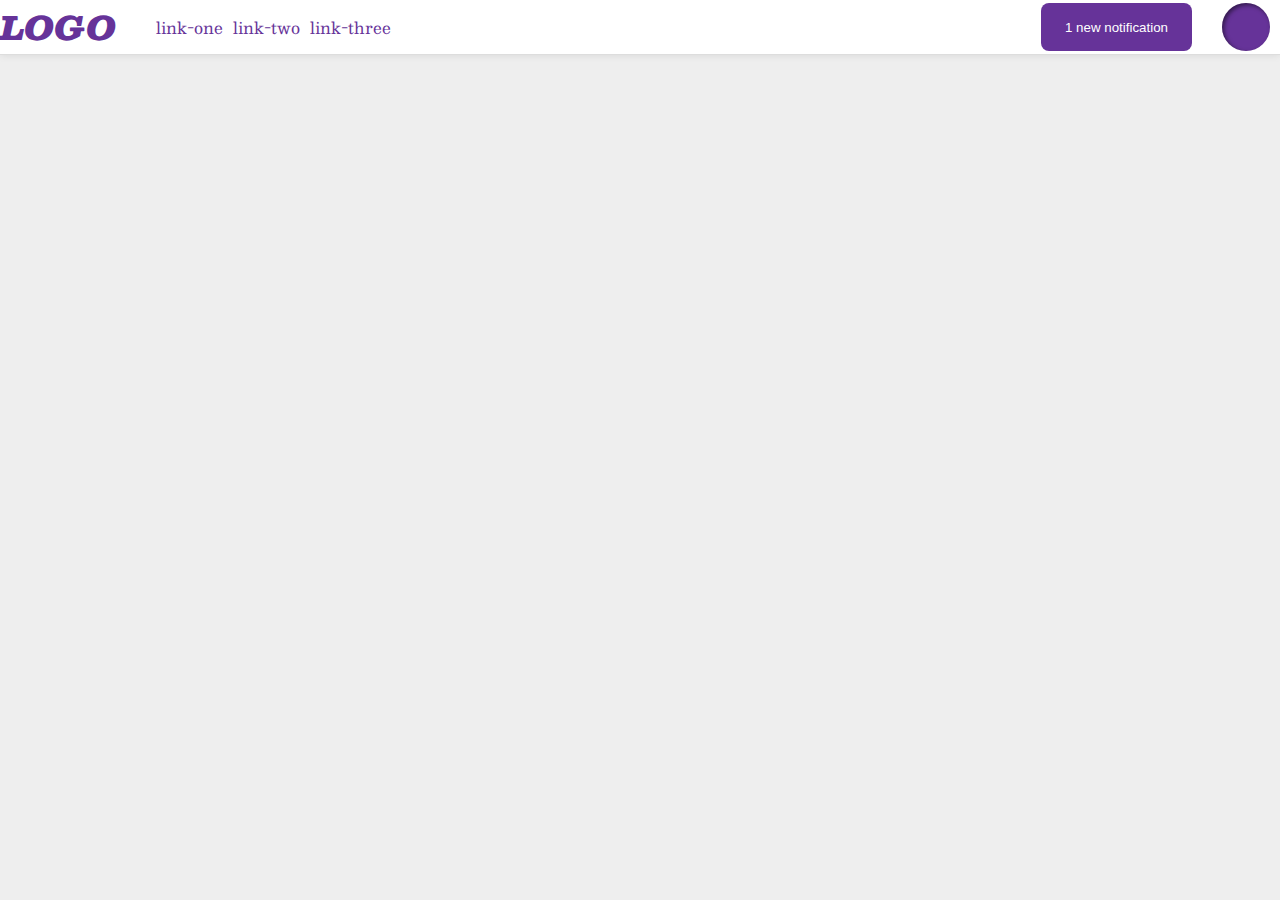
<file: flex/03-flex-header-2/index.html>
<!DOCTYPE html>
<html lang="en">
  <head>
    <meta charset="UTF-8">
    <meta http-equiv="X-UA-Compatible" content="IE=edge">
    <meta name="viewport" content="width=device-width, initial-scale=1.0">
    <title>Flex Header 2</title>
    <link rel="stylesheet" href="style.css">
  </head>
  <body>
    <div class="header">
      <div class="logo">
        LOGO
      </div>
      <ul class="links">
        <li><a href="google.com">link-one</a></li>
        <li><a href="google.com">link-two</a></li>
        <li><a href="google.com">link-three</a></li>
      </ul>
      <div class="right-side">
        <button class="notifications">
          1 new notification
        </button>
        <div class="profile-image"></div>
      </div>
    </div>
  </body>
</html>
</file>
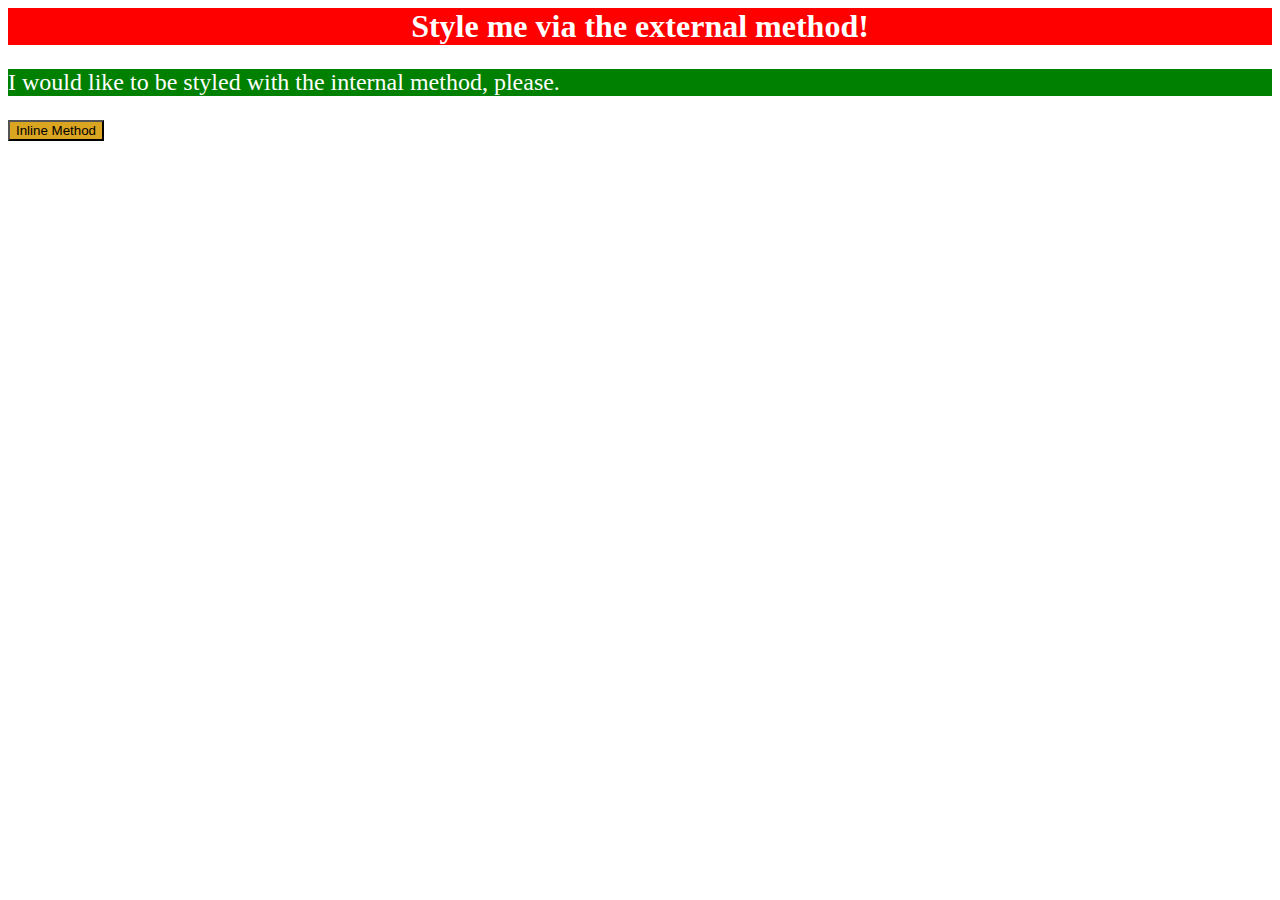
<file: foundations/01-css-methods/index.html>
<!DOCTYPE html>
<html lang="en">
  <head>
    <meta charset="UTF-8">
    <meta http-equiv="X-UA-Compatible" content="IE=edge">
    <link rel="stylesheet" href="style.css">
    <style>
      p {
        color: white;
        background-color: green;
        font-size: 24px;
      }
      </style>
    <meta name="viewport" content="width=device-width, initial-scale=1.0">
    <title>Methods for Adding CSS</title>
  </head>
  <body>
    <div>Style me via the external method!</div>
    <p>I would like to be styled with the internal method, please.</p>
    <button style="background-color: goldenrod;color: black">Inline Method</button>
  </body>
</html>
</file>
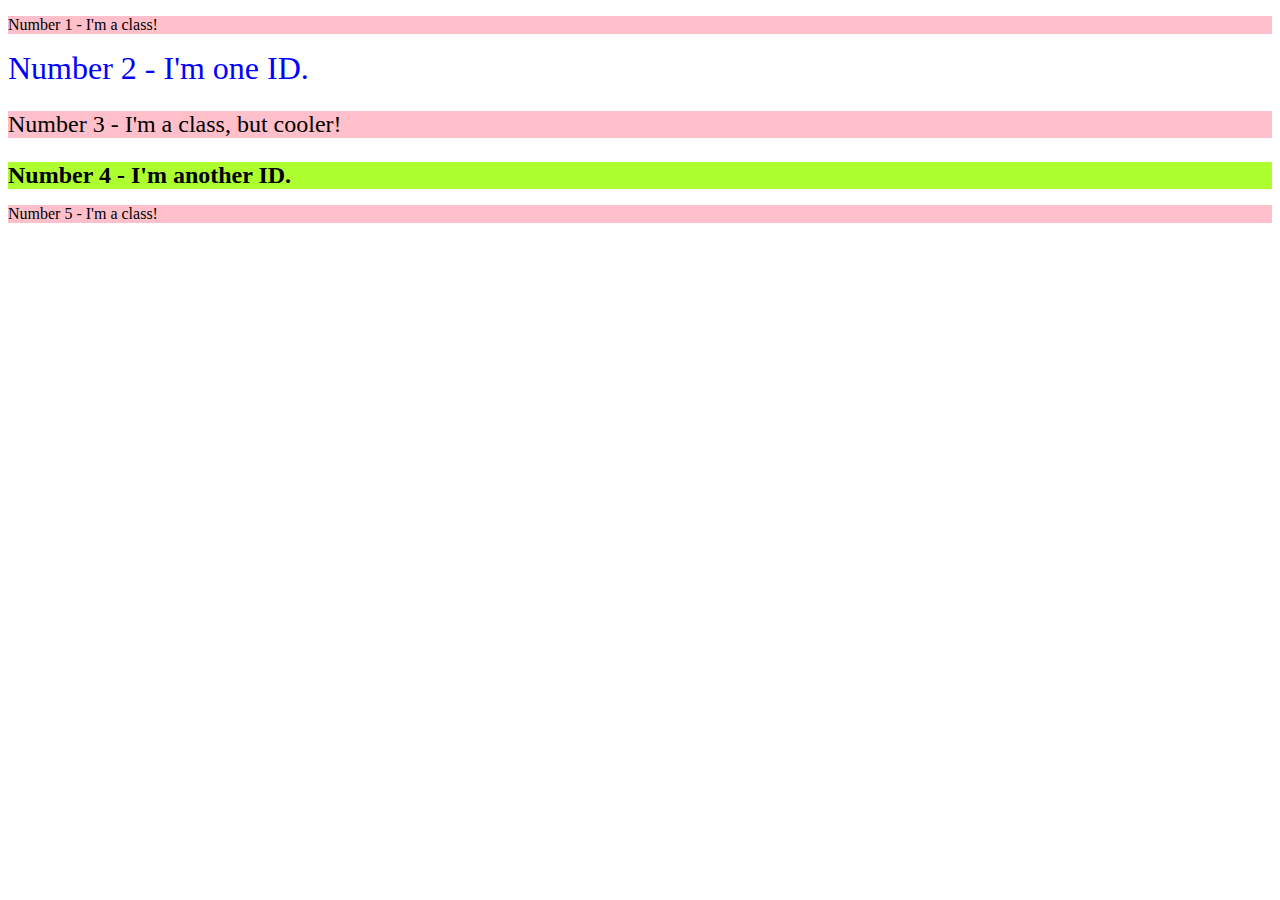
<file: foundations/02-class-id-selectors/index.html>
<!DOCTYPE html>
<html lang="en">
  <head>
    <meta charset="UTF-8">
    <meta http-equiv="X-UA-Compatible" content="IE=edge">
    <meta name="viewport" content="width=device-width, initial-scale=1.0">
    <title>Class and ID Selectors</title>
    <link rel="stylesheet" href="style.css">
  </head>
  <body>
    <p class="first-class">Number 1 - I'm a class!</p>
    <div id="first-id">Number 2 - I'm one ID.</div>
    <p class="second-class">Number 3 - I'm a class, but cooler!</p>
    <div id="second-id">Number 4 - I'm another ID.</div>
    <p class="first-class">Number 5 - I'm a class!</p>
  </body>
</html>
</file>
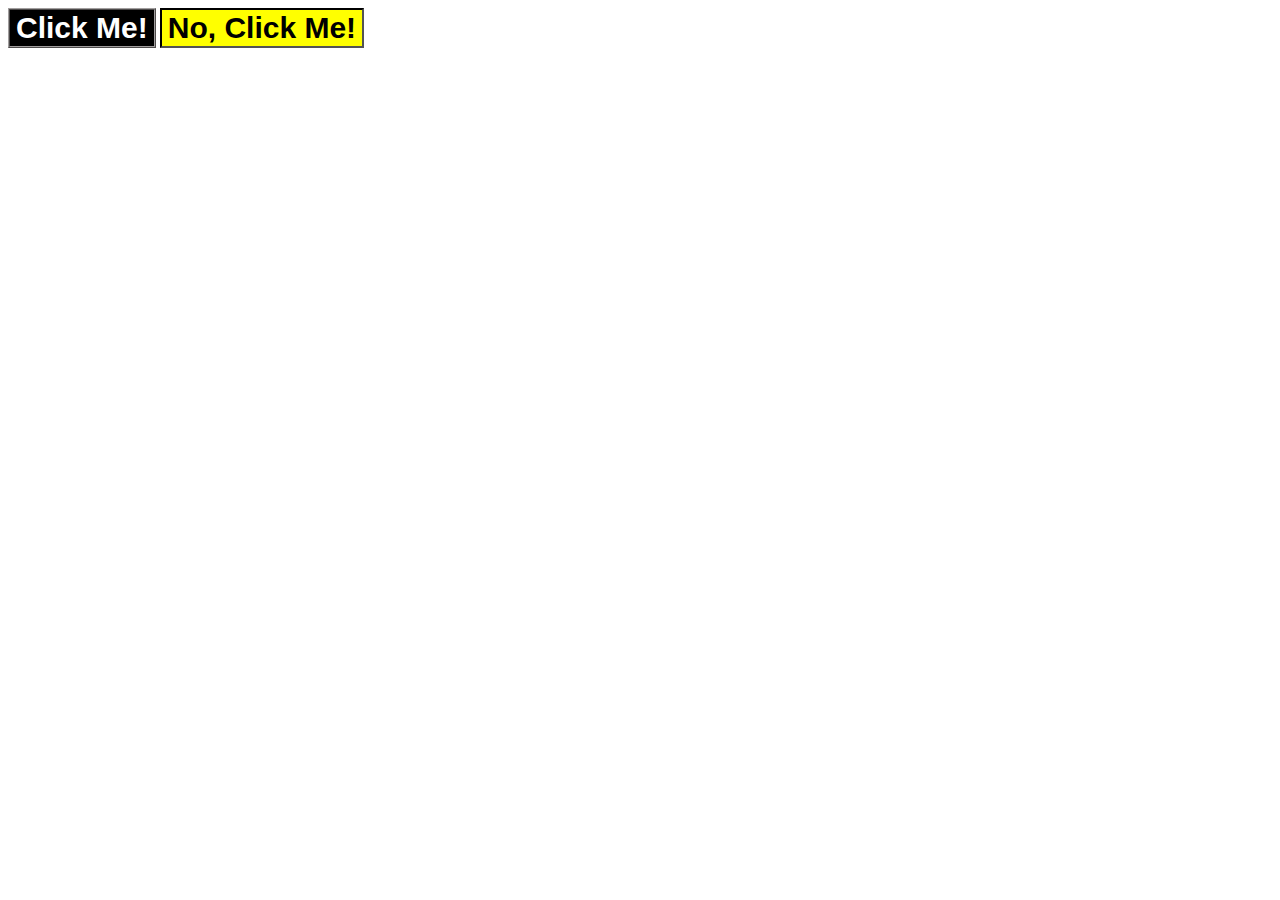
<file: foundations/03-grouping-selectors/index.html>
<!DOCTYPE html>
<html lang="en">
  <head>
    <meta charset="UTF-8">
    <meta http-equiv="X-UA-Compatible" content="IE=edge">
    <meta name="viewport" content="width=device-width, initial-scale=1.0">
    <title>Grouping Selectors</title>
    <link rel="stylesheet" href="style.css">
  </head>
  <body>
    <button class="button-one">Click Me!</button>
    <button class="button-two">No, Click Me!</button>
  </body>
</html>
</file>
<file: flex/03-flex-header-2/style.css>
/* this is some magical font-importing.  
you'll learn about it later. */
@import url('https://fonts.googleapis.com/css2?family=Besley:ital,wght@0,400;1,900&display=swap');

body {
  margin: 0;
  background: #eee;
  font-family: Besley, serif;
}

.header {
  background: white;
  border-bottom: 1px solid #ddd;
  box-shadow: 0 0 8px rgba(0,0,0,.1);
  display: flex;
  align-items: center;
  
}

.profile-image {
  background: rebeccapurple;
  box-shadow: inset 2px 2px 4px rgba(0,0,0,.5);
  border-radius: 50%;
  width: 48px;
  height: 48px;
  margin-right: 10px;
}

.logo {
  color: rebeccapurple;
  font-size: 32px;
  font-weight: 900;
  font-style: italic;
}

button {
  border: none;
  border-radius: 8px;
  background: rebeccapurple;
  color: white;
  padding: 8px 24px;
}

a {
  /* this removes the line under our links */
  text-decoration: none;
  color: rebeccapurple;
}

ul {
  list-style-type: none;
  margin: 0;
  padding: 0:
  
}

.links {
  display: flex;
  gap: 10px;
  /*justify-content: flex-start;*/

}

.right-side {
  display: flex;
  flex: auto;
  gap: 30px;
  justify-content: right;
}
</file>
<file: foundations/01-css-methods/style.css>
div {
color: white;
background-color: red;
font-size: 32px;
font-weight: bold;
text-align: center;

}
</file>
<file: foundations/02-class-id-selectors/style.css>
.first-class {

    background-color: pink;
}

#first-id {

    font-size: 32px;
    color: blue;
}

.second-class {

    background-color: pink;
    font-size: 24px;

}

#second-id {

    background-color: greenyellow;
    font-weight: bold;
    font-size: 24px;

}
</file>
<file: foundations/03-grouping-selectors/style.css>
button {
font-size: 30px;
font-weight: bold;

}

.button-one {
    background-color: black;
    color: white;
    border-style: ridge;
    border-color: rgb(161, 158, 158);

}

.button-two {
    background-color: yellow;
    color: black;
    border-style: inset;
}
</file>
